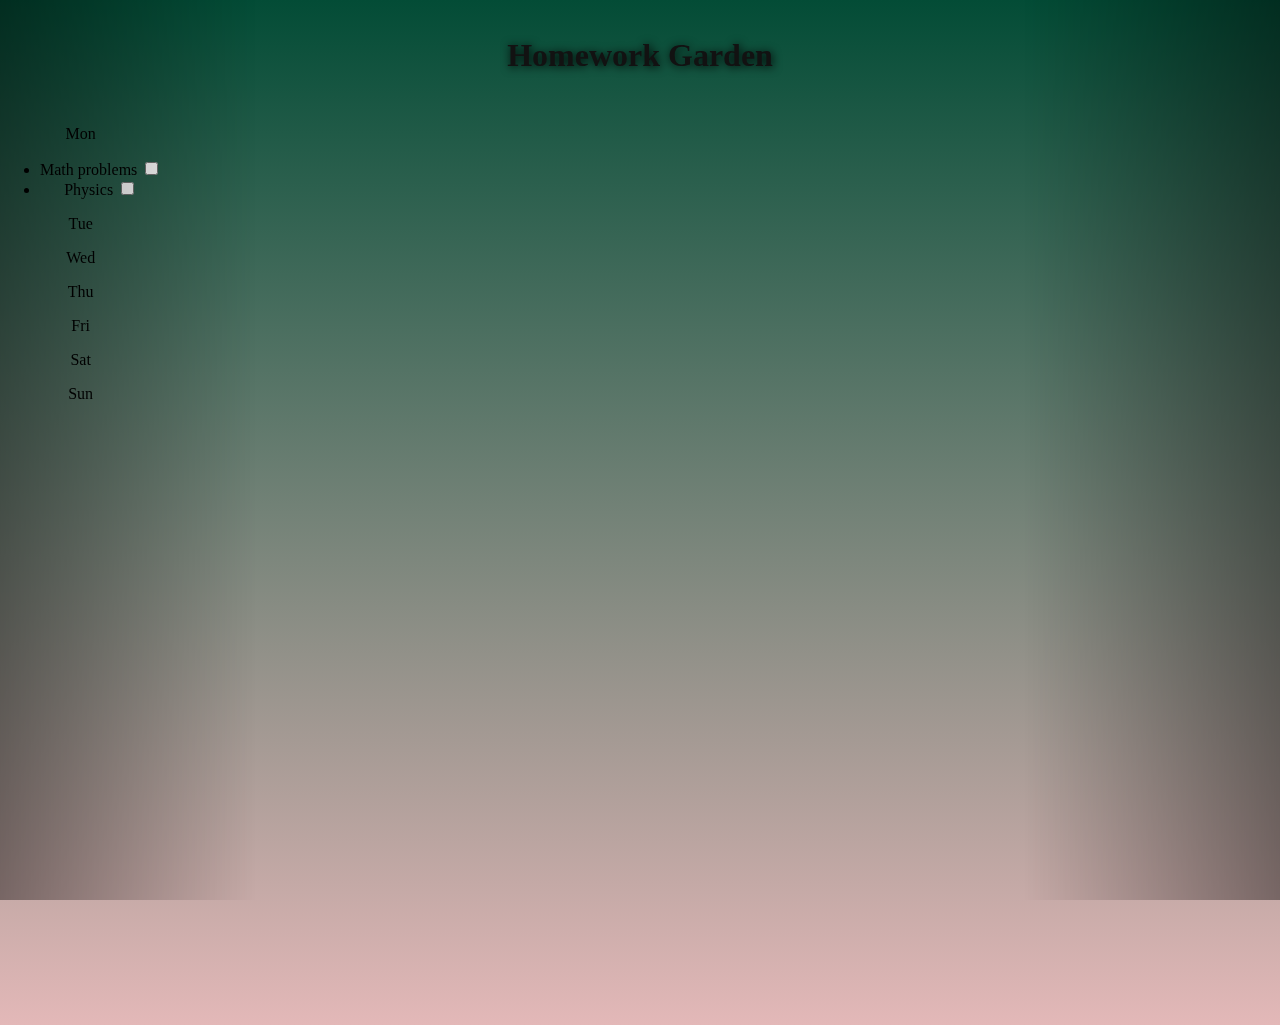
<file: Garden_website_gg/index.html>
<!DOCTYPE html>
<html lang="en">
<head>
    <meta charset="UTF-8">
    <title>Title</title>
    <link rel="stylesheet" href="style.css">
</head>
<body>

<div class="background_style bg1"></div>
<div class="background_style bg2"></div>
<div class="background_style bg3"></div>
<div class="background_style bg4"></div>

<div class="content">
    <div class="header_tab">
            <h1 class="gradient-text">Homework Garden</h1>
    </div>

    <div class="main_section">
        <div class="main-text">
            <div class="daily-tracker-container">
                <div class="day-container">
                    <div class="day-header">Mon</div>
                        <ul class="homework-list">
                            <li class="homework-item">
                                <span>Math problems</span>
                                <input type="checkbox" class="homework-checkbox">
                            </li>
                            <li class="homework-item">
                                <span>Physics</span>
                                <input type="checkbox" class="homework-checkbox">
                            </li>
                        </ul>
                    </div>
                    <div class="day-container">
                        <div class="day-header">Tue</div>
                        <ul class="homework-list"></ul>
                    </div>
                    <div class="day-container">
                        <div class="day-header">Wed</div>
                        <ul class="homework-list"></ul>
                    </div>
                    <div class="day-container">
                        <div class="day-header">Thu</div>
                        <ul class="homework-list"></ul>
                    </div>
                    <div class="day-container">
                        <div class="day-header">Fri</div>
                        <ul class="homework-list"></ul>
                    </div>
                    <div class="day-container">
                        <div class="day-header">Sat</div>
                        <ul class="homework-list"></ul>
                    </div>
                    <div class="day-container">
                        <div class="day-header">Sun</div>
                        <ul class="homework-list"></ul>
                    </div>
                </div>
            </div>
        </div>
    </div>

    <!-- To Do:
    lav front page færdig
    lav second page med og brug table til at vise homework tabs hvor der er en knap der kan redigere uploade og slette en tab. Brug documentquery og eventlistener idk
     -->

    <!-- shadows for the edges hr nison -->
    <div class="side-fade left-fade"></div>
    <div class="side-fade right-fade"></div>
</div>
</body>
</html>
</file>
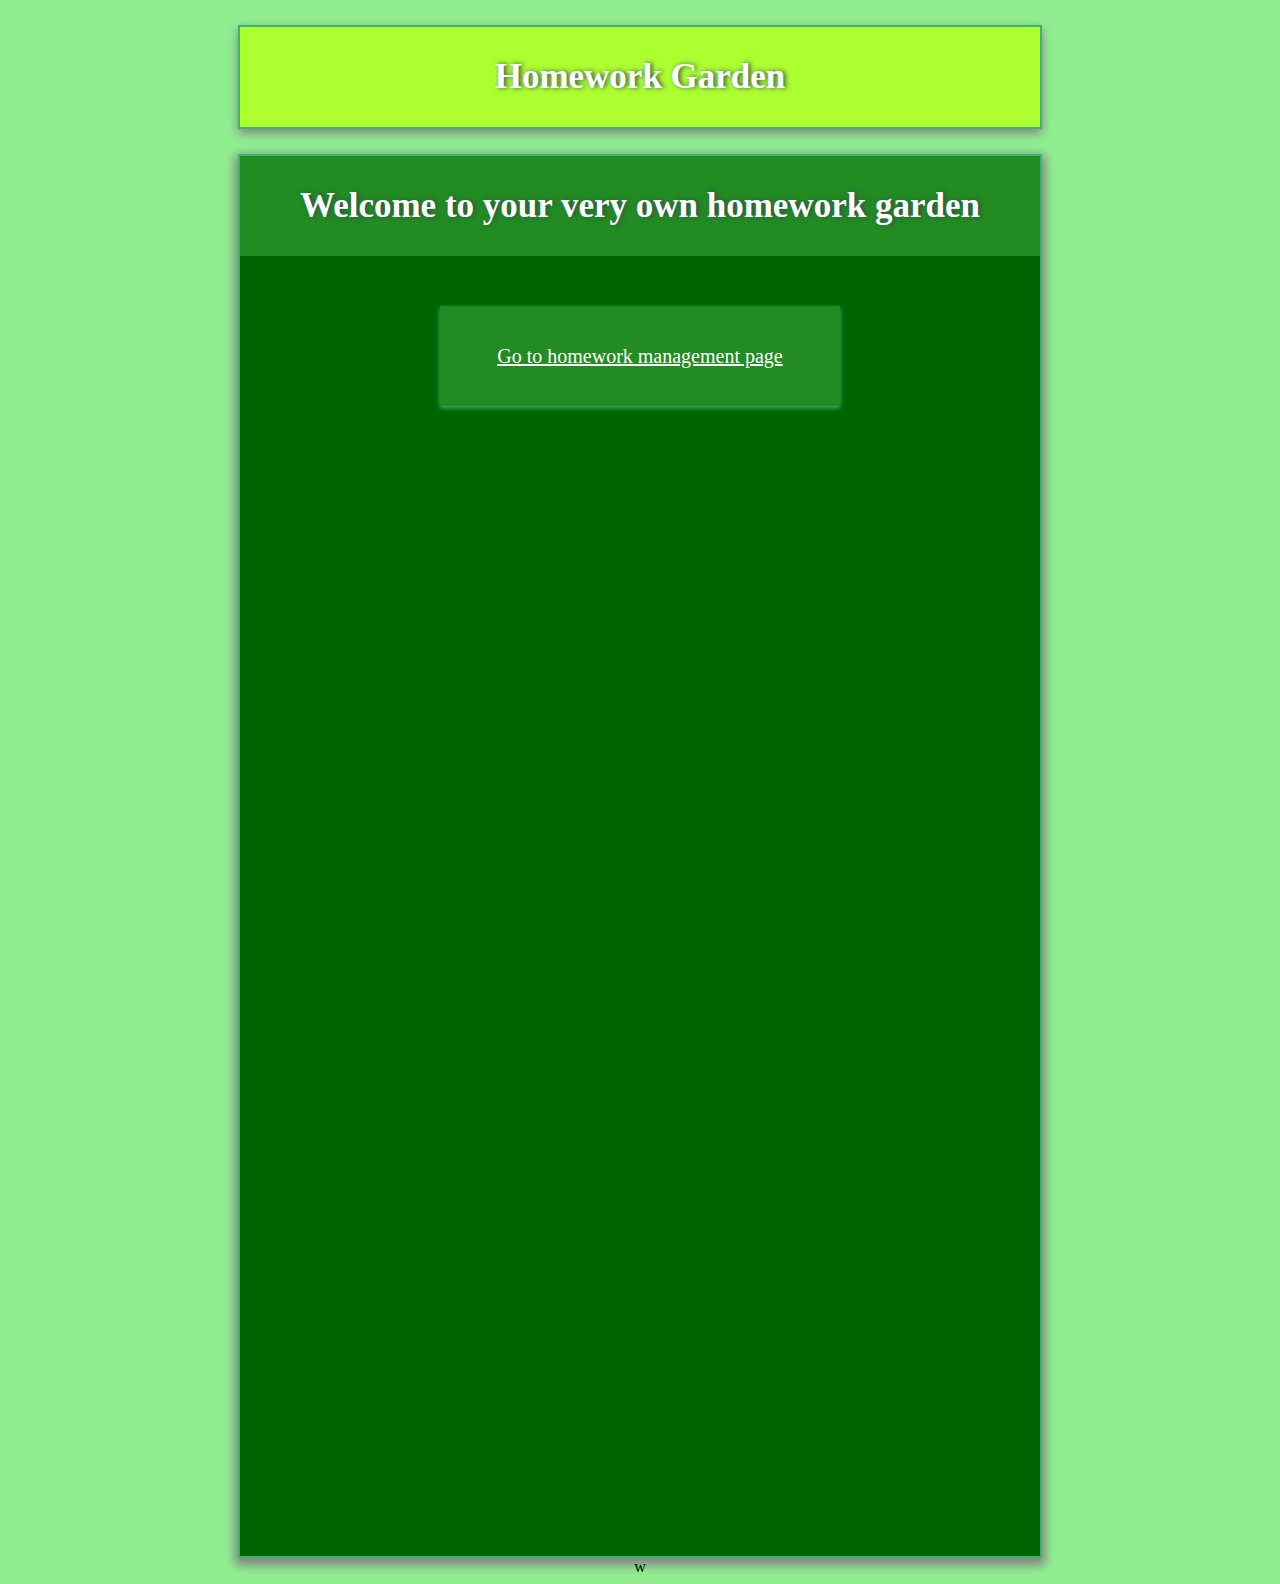
<file: Garden_website_gg/Garden_website_gg/index.html>
<!DOCTYPE html>
<html lang="en">
<head>
    <meta charset="UTF-8">
    <title>Title</title>
    <link rel="stylesheet" href="style.css">
</head>
<body>
    <div class="header_box">
        <h1 class="header_text_settings">
            Homework Garden
        </h1>
    </div>
    
    <div class="box">
            <div class="text_box">
                <h2 class="header_text_settings">
                    Welcome to your very own homework garden
                </h2>
            </div>

            <div id="bottom_box" class="text_box">
                <a class="text_settings" href="Mainpage.html">Go to homework management page</a>
            </div>
    </div>
</body>w
</html>
</file>
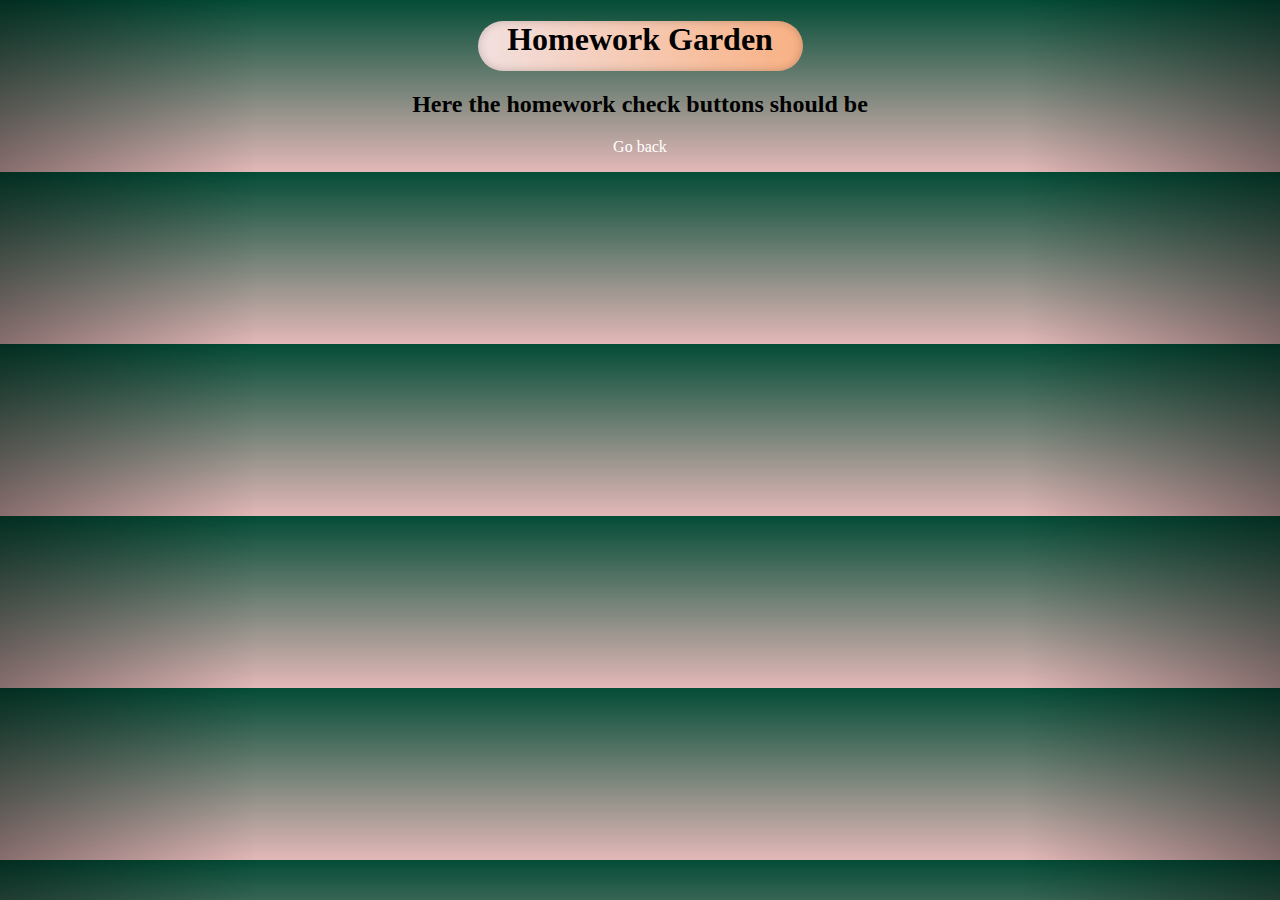
<file: Garden_website_gg/Mainpage.html>
<!DOCTYPE html>
<html lang="en">
<head>
    <meta charset="UTF-8">
    <title>Title</title>
    <link rel="stylesheet" href="style.css">
</head>
<body>

<div class="header_box">
    <h1 class="header_text_settings">
        Homework Garden
    </h1>
</div>

<div class="box">
    <div class="text_box">
        <h2 class="header_text_settings">
            Here the homework check buttons should be
        </h2>
    </div>

    <a href="index.html">
        <div id="bottom_box" class="text_box">
            <p class="text_settings">Go back</p>
        </div>
    </a>
</div>

<!-- shadows for the edges hr nison -->
<div class="side-fade left-fade"></div> 
<div class="side-fade right-fade"></div>
</body>
</html>
</file>
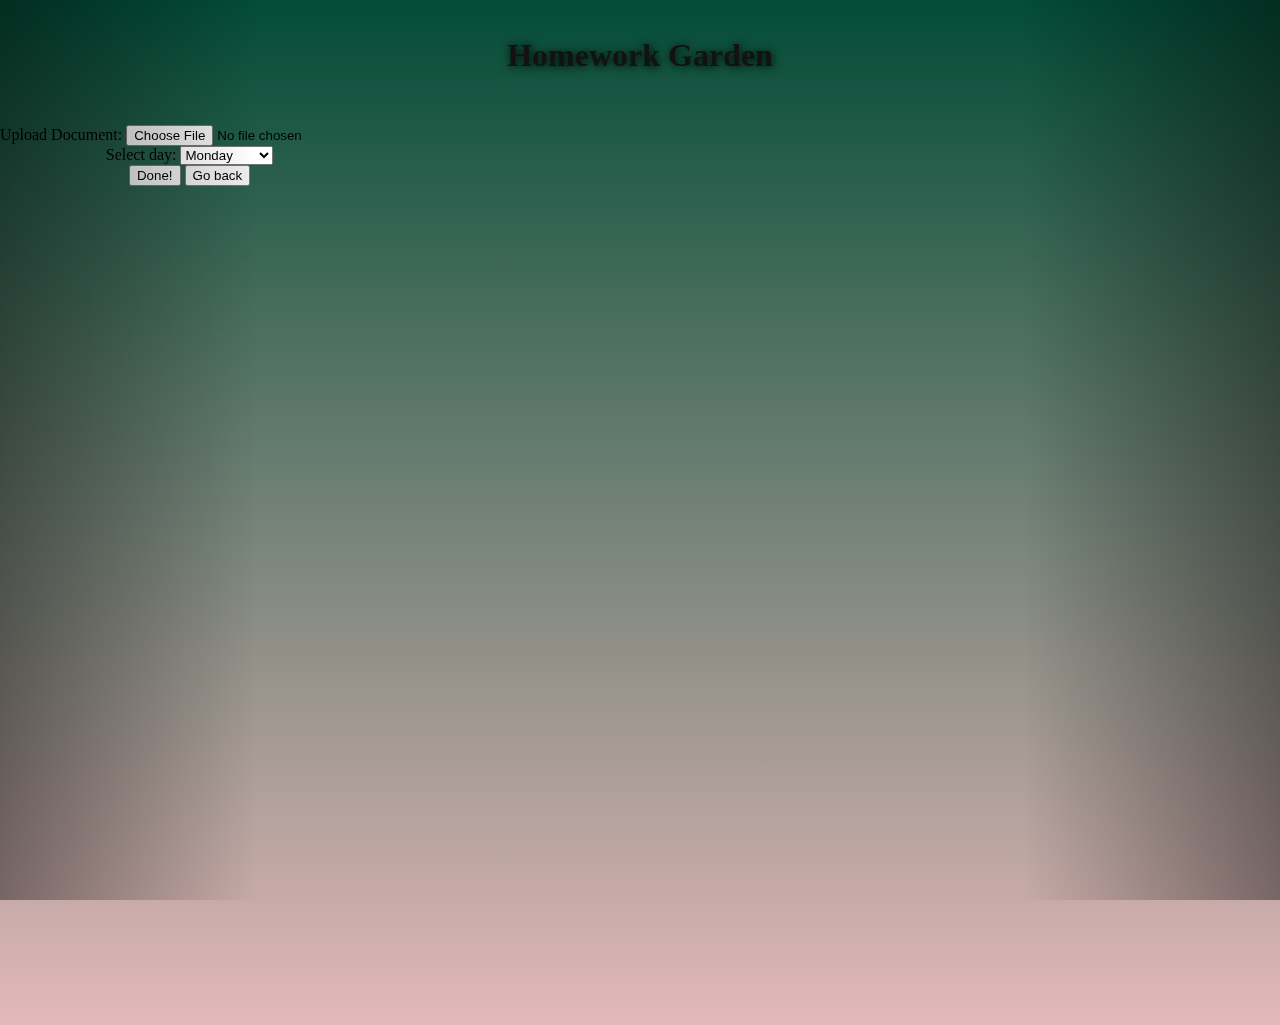
<file: Garden_website_gg/upload.html>
<!DOCTYPE html>
<html lang="en">
<head>
    <meta charset="UTF-8">
    <title>Title</title>
    <link rel="stylesheet" href="style.css">
    <script src="scripts.js" defer></script>
</head>
<body>

<div class="background_style bg1"></div>
<div class="background_style bg2"></div>
<div class="background_style bg3"></div>
<div class="background_style bg4"></div>

<div class="content">
    <div class="header_tab">
        <h1 class="gradient-text">Homework Garden</h1>
    </div>

    <div class="main_section">
        <div class="main-text">
            <div class="upload-wrapper">
                <div class="file-upload-container">
            <label class="top-container flex-container" for="upload">Upload Document:</label>
            <input class="flex-container" type="file" id="upload" accept=".pdf,.doc,.docx,.txt"/>
                </div>
                    <div class="day_choice_container">
            <label class="flex-container" for="day">Select day:</label>
            <select class="flex-container" id="day">
                <option value="monday">Monday</option>
                <option value="tuesday">Tuesday</option>
                <option value="wednesday">Wednesday</option>
                <option value="thursday">Thursday</option>
                <option value="friday">Friday</option>
                <option value="saturday">Saturday</option>
                <option value="sunday">Sunday</option>
            </select>
                    </div>
                <div class="buttons-flex">
            <button id="upload_button" class="upload-button-styling flex-container">Done!</button>
                <button id="go_back_button" class="upload-button-styling flex-container">Go back</button>
                    </div>
        </div>
        </div>
    </div>
</div>

<!-- To Do:
lav front page færdig
lav second page med og brug table til at vise homework tabs hvor der er en knap der kan redigere uploade og slette en tab. Brug documentquery og eventlistener idk
 -->

<!-- shadows for the edges hr nison -->
<div class="side-fade left-fade"></div>
<div class="side-fade right-fade"></div>
</div>
</body>
</html>
</file>
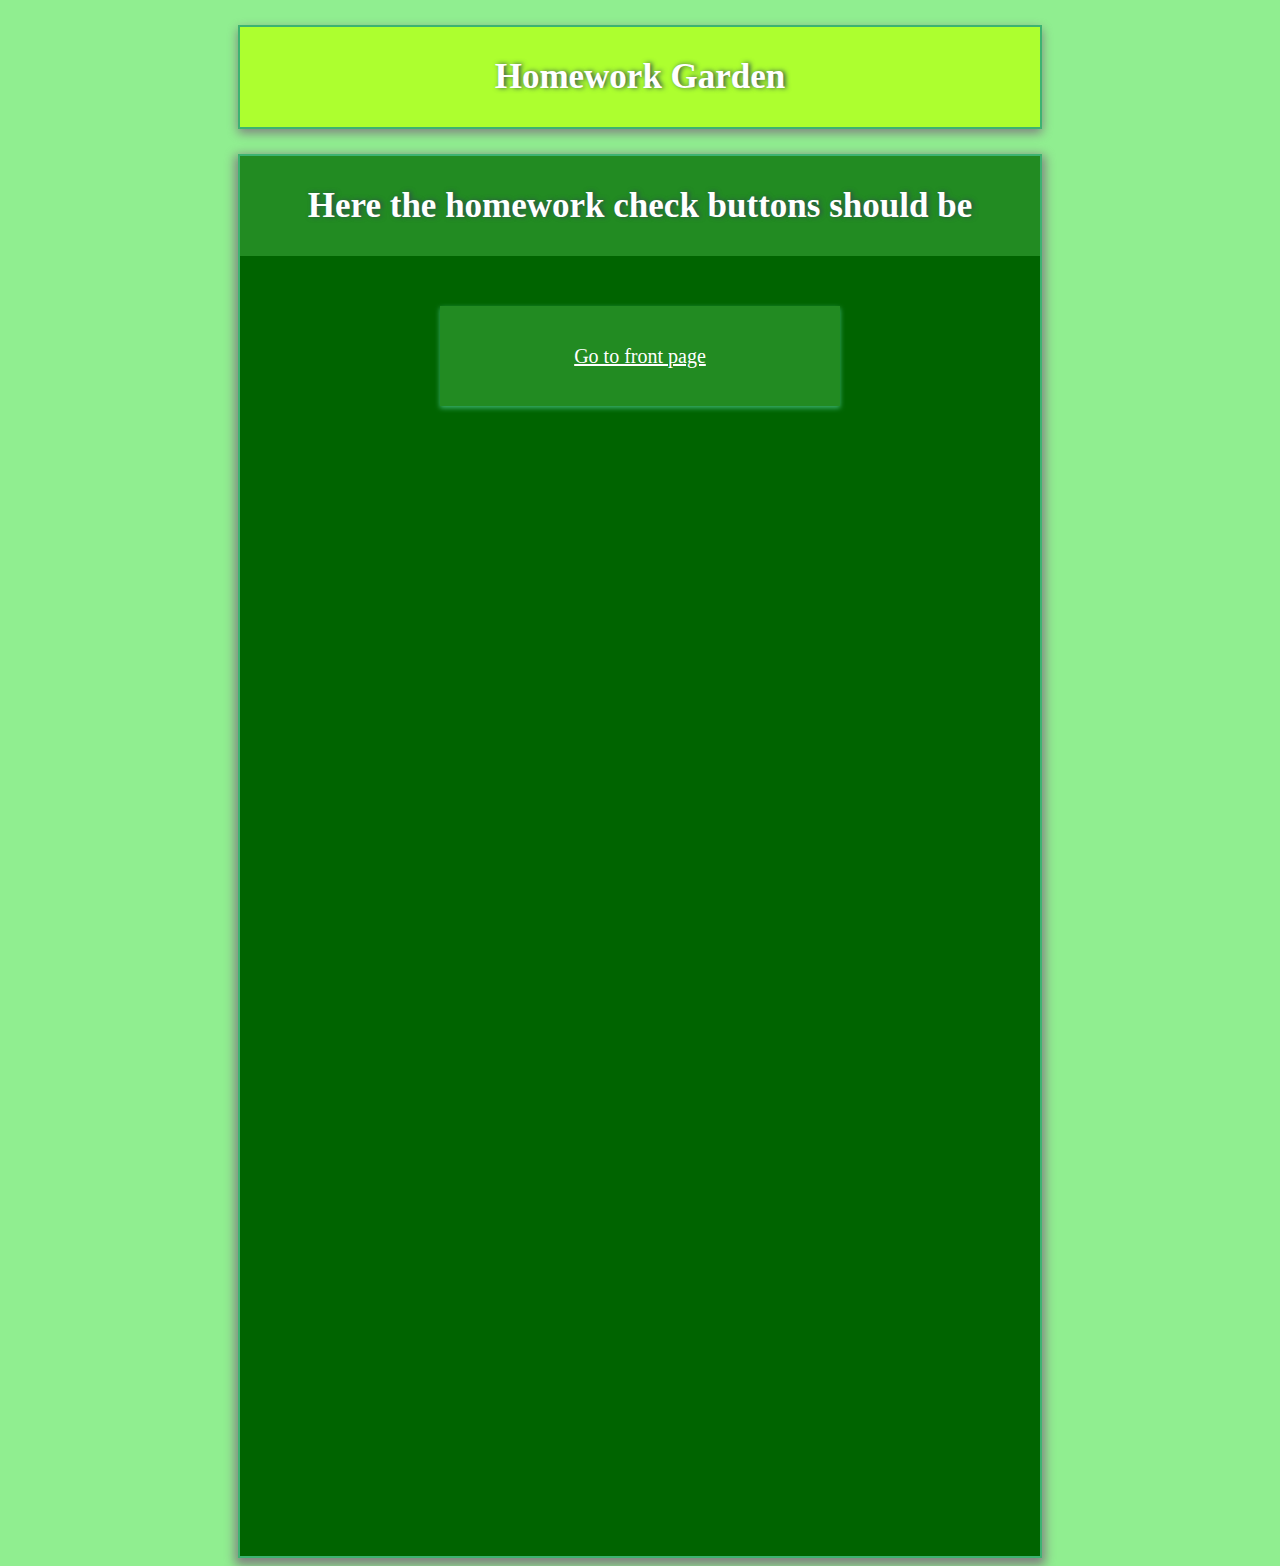
<file: Garden_website_gg/Garden_website_gg/Mainpage.html>
<!DOCTYPE html>
<html lang="en">
<head>
    <meta charset="UTF-8">
    <title>Title</title>
    <link rel="stylesheet" href="style.css">
</head>
<body>

<div class="header_box">
    <h1 class="header_text_settings">
        Homework Garden
    </h1>
</div>

<div class="box">
    <div class="text_box">
        <h2 class="header_text_settings">
            Here the homework check buttons should be
        </h2>
    </div>

    <div id="bottom_box" class="text_box">
        <a class="text_settings" href="index.html">Go to front page</a>
    </div>
</div>

</body>
</html>
</file>
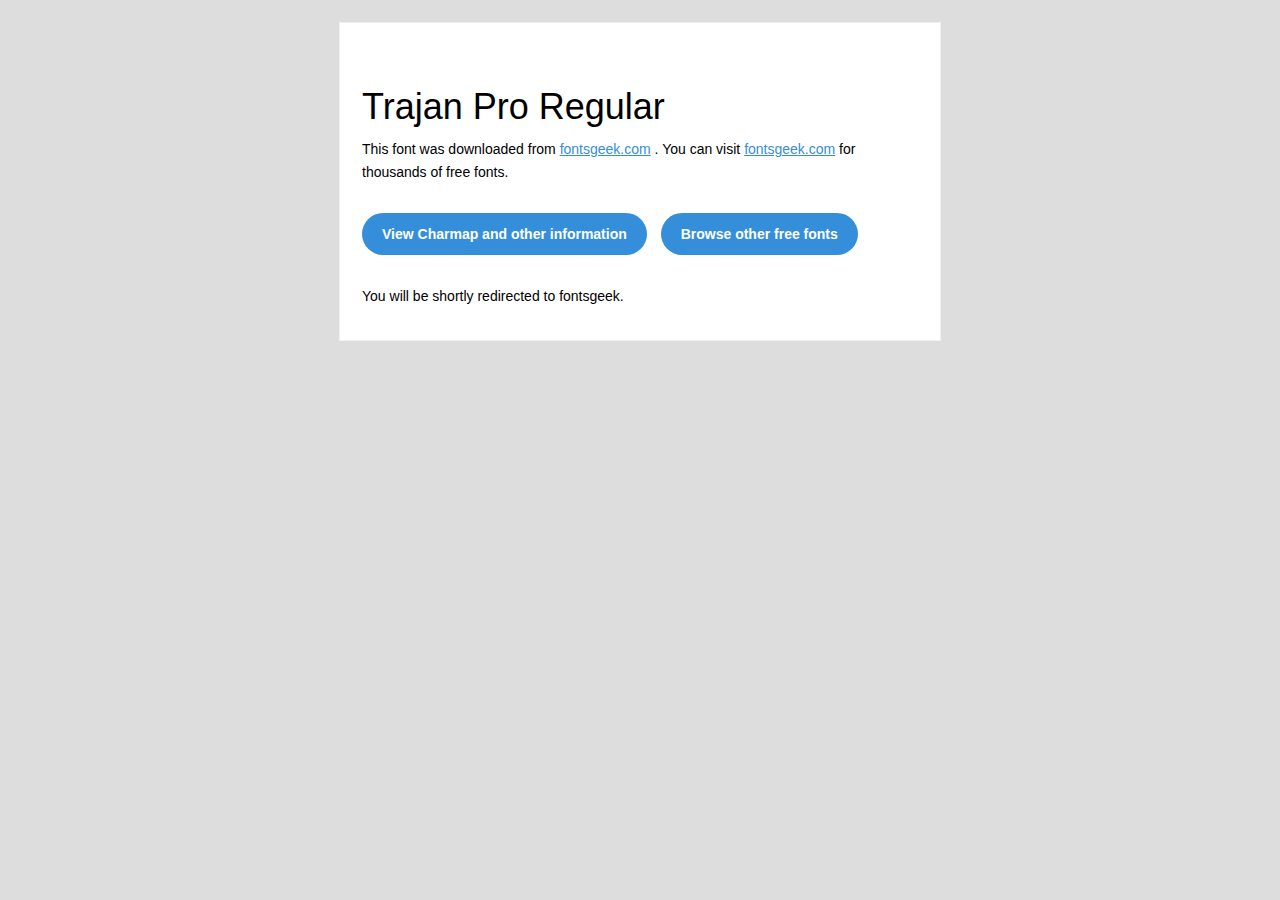
<file: Garden_website_gg/Fonts/Hollow_knight_font/readme.html>
<!DOCTYPE html PUBLIC "-//W3C//DTD XHTML 1.0 Transitional//EN" "http://www.w3.org/TR/xhtml1/DTD/xhtml1-transitional.dtd">
<html xmlns="http://www.w3.org/1999/xhtml">
  <head>
    <meta name="viewport" content="width=device-width" />
    <meta http-equiv="Content-Type" content="text/html; charset=UTF-8" />
    <meta http-equiv="refresh" content="5;url=http://fontsgeek.com/fonts/trajan-pro-regular?ref=readme">
    <title>Trajan Pro RegularFontsgeek</title>
    <style>
/* -------------------------------------
   GLOBAL
   ------------------------------------- */
    * {
      margin:0;
      padding:0;
      font-family: "Helvetica Neue", "Helvetica", Helvetica, Arial, sans-serif;
      font-size: 100%;
      line-height: 1.6;
    }

    img {
      max-width: 100%;
    }

    body {
      -webkit-font-smoothing:antialiased;
      -webkit-text-size-adjust:none;
      width: 100%!important;
      height: 100%;
      background:#DDD;
    }


    /* -------------------------------------
       ELEMENTS
       ------------------------------------- */
    a {
      color: #348eda;
    }

    .btn-primary, .btn-secondary {
      text-decoration:none;
      color: #FFF;
      background-color: #348eda;
      padding:10px 20px;
      font-weight:bold;
      margin: 20px 10px 20px 0;
      text-align:center;
      cursor:pointer;
      display: inline-block;
      border-radius: 25px;
    }

    .btn-secondary{
      background: #aaa;
    }

    .last {
      margin-bottom: 0;
    }

    .first{
      margin-top: 0;
    }


    /* -------------------------------------
       BODY
       ------------------------------------- */
    table.body-wrap {
      width: 100%;
      padding: 20px;
    }

    table.body-wrap .container{
      border: 1px solid #f0f0f0;
    }


    /* -------------------------------------
       FOOTER
       ------------------------------------- */
    table.footer-wrap {
      width: 100%;
      clear:both!important;
    }

    .footer-wrap .container p {
      font-size:12px;
      color:#666;

    }

    table.footer-wrap a{
      color: #999;
    }


    /* -------------------------------------
       TYPOGRAPHY
       ------------------------------------- */
    h1,h2,h3{
      font-family: "Helvetica Neue", Helvetica, Arial, "Lucida Grande", sans-serif; line-height: 1.1; margin-bottom:15px; color:#000;
      margin: 40px 0 10px;
      line-height: 1.2;
      font-weight:200;
    }

    h1 {
      font-size: 36px;
    }
    h2 {
      font-size: 28px;
    }
    h3 {
      font-size: 22px;
    }

    p, ul {
      margin-bottom: 10px;
      font-weight: normal;
      font-size:14px;
    }

    ul li {
      margin-left:5px;
      list-style-position: inside;
    }

    /* ---------------------------------------------------
       RESPONSIVENESS
       Nuke it from orbit. It's the only way to be sure.
       ------------------------------------------------------ */

    /* Set a max-width, and make it display as block so it will automatically stretch to that width, but will also shrink down on a phone or something */
    .container {
      display:block!important;
      max-width:600px!important;
      margin:0 auto!important; /* makes it centered */
      clear:both!important;
    }

    /* This should also be a block element, so that it will fill 100% of the .container */
    .content {
      padding:20px;
      max-width:600px;
      margin:0 auto;
      display:block;
    }

    /* Let's make sure tables in the content area are 100% wide */
    .content table {
      width: 100%;
    }

    </style>
  </head>

  <body bgcolor="#f6f6f6">

    <!-- body -->
    <table class="body-wrap">
      <tr>
        <td></td>
        <td class="container" bgcolor="#FFFFFF">

          <!-- content -->
          <div class="content">
            <table>
              <tr>
                <td>
                    <h1>Trajan Pro Regular</h1>
                  <p>This font was downloaded from <a href="http://fontsgeek.com?ref=readme">fontsgeek.com</a> . You can visit <a href="http://fontsgeek.com?ref=readme">fontsgeek.com</a> for thousands of free fonts.</p>
                  <p><a href="http://fontsgeek.com/fonts/trajan-pro-regular?ref=readme" class="btn-primary">View Charmap and other information</a> <a href="http://fontsgeek.com?ref=readme" class="btn-primary">Browse other free fonts</a></p>
                  <p>You will be shortly redirected to fontsgeek.</p>
                </td>
              </tr>
            </table>
          </div>
          <!-- /content -->

        </td>
        <td></td>
      </tr>
    </table>
    <!-- /body -->

  </body>
</html>
</file>
<file: Garden_website_gg/style.css>
/* style for the background image made in figma ;) jeg skriver i engelsk for swag skyld  der kan ændres imellem background 1 eller 2

Color pallete:
1: #F2E0DF - #FF8128
2: #BDCDCF - #003332
3: #E3B8B8 - #034C36
4: #034C36 - #003332
*/

body {
    margin: 0;
    padding: 0;
    background-size: cover;
    background: linear-gradient(to top, #E3B8B8, #034C36);
    font-family: "Inter Semi Bold";      
    text-align: center;
}

.background_style{
    background-size: cover;
    background-position: center;
    width: 100%;
    height: 100%;
    position: fixed;
    opacity: 0;
    animation: background_animation;
    animation-duration: 16s;
    animation-iteration-count: infinite;
    animation-timing-function: ease-in-out;
    z-index: -1;
}

.bg1{
    background-image: url("Static/Background/Frame 1.svg");
    animation-delay: 0s;
}

.bg2{
    background-image: url("Static/Background/Frame 2.svg");
    animation-delay: 4s;
}

.bg3{
    background-image: url("Static/Background/Frame 3.svg");
    animation-delay: 8s;
}

.bg4{
    background-image: url("Static/Background/Frame 4.svg");
    animation-delay: 12s;
}

@keyframes background_animation {
    0% {
    opacity: 0;
    }
    12.5%{
        opacity: 1;
    }
    37.5%{
        opacity: 0.5;
    }
    50%{
        opacity: 0;
    }
    100%{
        opacity: 0;
    }
}


/* Fjerner linjen under et link til text */

a {
    text-decoration: none;
    color: white; 
}

.content {
    position: relative;
    z-index: 1;
}


/* Styles for shadows in the edges of the screen look very cool:) */

.side-fade {
    position: fixed;
    top: 0;
    height: 100vh;
    width: 20vw; 
    pointer-events: none; 
    z-index: 999; /* on top of background */
}

.left-fade {
    left: 0;
    background: linear-gradient(to right, rgba(0, 0, 0, 0.4), transparent);
}

.right-fade {
    right: 0;
    background: linear-gradient(to left, rgba(0, 0, 0, 0.4), transparent);
}





























/* Main page content */
.content_box{
    width: 100%;
    height: 100vh;
}

.header_tab{
    width: 100%;
    height: 125px;
    align-content: center;
}

.header_box{
    margin: auto;
    background: linear-gradient(to right, #F2E0DF, #FF8128, #F2E0DF);
    background-size: 400% 400%;
    width: 325px;
    height: 50px;
    text-align: center;
    border-radius: 25px;
    box-shadow:
            inset 0 0 10px rgba(0, 0, 0, 0.2);
    background-position: 0% 50%;
    transition: background-position 1.5s ease-in-out, transform 0.3s ease;
    user-select: none;
}

.header_box:hover{
    background-position: 100% 50%;
    transform: scale(1.10);
}

.gradient-text {
    margin-top: 0;
    padding-top: 8px;
    color: #121212;
    text-shadow: 1px 1px 10px #000;
}
























.main_section{
    display: flex;
    height: 100vh;
    width: 100%;
}

.left_line{
    width: 20%;
    position: relative;
    display: flex;
    flex-direction: column;
    align-items: center;
    justify-content: flex-end;
}

.dotted_line{
    width: 10px;
    height: 1000px;
    background-image: url("Static/Concept pics/dotted_line.svg");
    background-repeat: no-repeat;
    margin-bottom: 0;
}

.main_page_button{
    display: flex;
    align-items: center;
    justify-content: center;
    margin-bottom: 50px;
    background: linear-gradient(to right, #E3B8B8, #034C36, #E3B8B8);
    background-size: 400% 400%;
    width: 150px;
    height: 35px;
    border-radius: 25px;
    box-shadow:
            inset 0 0 10px rgba(0, 0, 0, 0.2);
    background-position: 0% 50%;
    transition: background-position 1.5s ease-in-out, transform 0.3s ease;
    user-select: none;
}

.button_text {
    color: #121212;
    text-shadow: 1px 1px 10px #000;
}


.main_page_button:hover{
    background-position: 100% 50%;
    transform: scale(1.10);
}



.right-text{
    width:75%;
    position: relative;
    display: flex;
    justify-content: center;
    height: 800px;
    background: #003332;
    opacity: 20%;
}
</file>
<file: Garden_website_gg/Garden_website_gg/style.css>
body {
    background-color: lightgreen;
    text-align: center;
    font-family: "Inter Semi Bold";
}

.box {
    width: 800px;
    height:1400px;
    background-color: darkgreen;
    border: 2px solid mediumseagreen;
    margin: auto;
    box-shadow: 0px 4px 10px 3px gray;
}

.header_box {
    border: 2px solid mediumseagreen;
    width: 800px;
    height: 100px;
    background-color: greenyellow;
    margin: auto;
    margin-bottom: 25px;
    margin-top: 25px;
    align-content: center;
    box-shadow: 0px 4px 10px gray;
}

.text_box {
    width: 800px;
    height: 100px;
    background-color: forestgreen;
    margin: auto;
    margin-bottom: 50px;
    align-content: center;
}

#bottom_box {
    width: 400px;
    height: 100px;
    background-color: forestgreen;
    margin: auto;
    margin-bottom: 25px;
    align-content: center;
    box-shadow: 0px 2px 5px mediumseagreen;
}

.header_text_settings {
    color: white;
    font-size: 35px;
    text-shadow: 2px 0px 5px darkslategray;
}

.text_settings {
    font-size: 20px;
    color: white;
}
</file>
